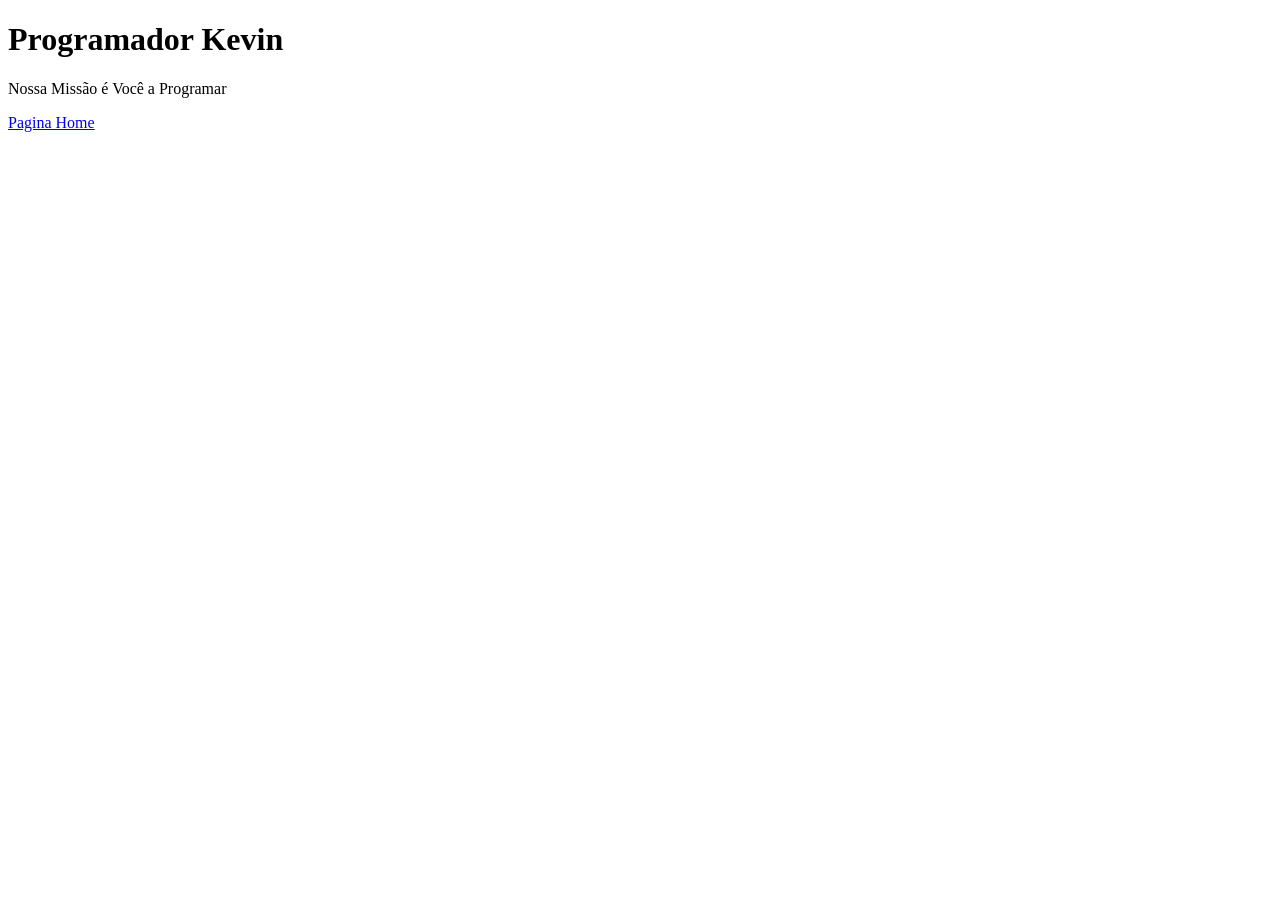
<file: Sobre.html>
<!DOCTYPE html>
<html>
<head>
	<title>Sobre O Kevin</title>
</head>
<body>

	<h1>Programador Kevin</h1>
	<p>Nossa Missão é  Você a Programar</p>
	
	<a href="index.html">Pagina Home</a>

</body>
</html>
</file>
